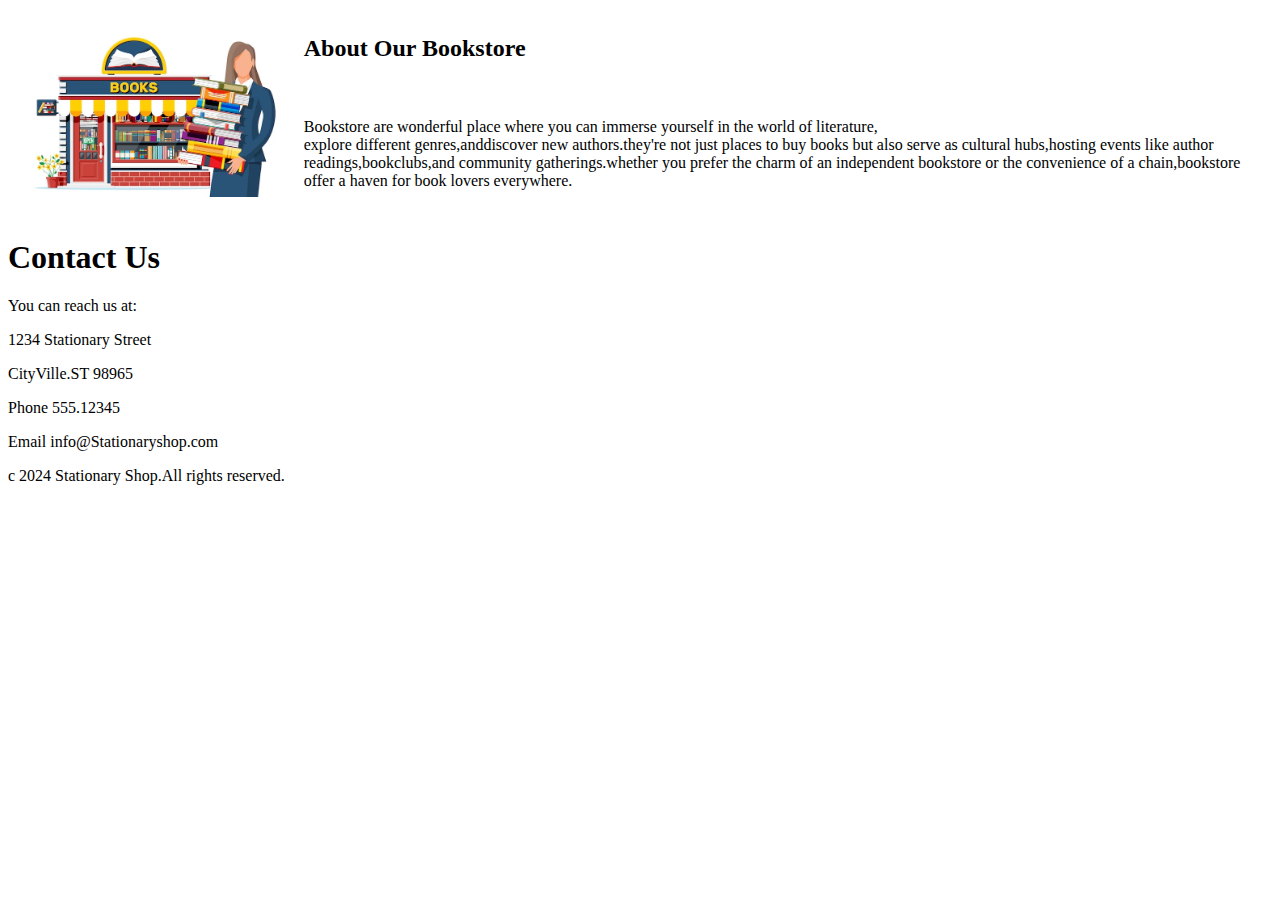
<file: 22at1a05g3/c.html>
<html>
<body>
<table cellspacing=20px;>
<tr>
 <td><img src="bd.jpg" alt="akhi" width=100%></td>
	   <td><h2>About Our Bookstore</h2><br><br>Bookstore are wonderful place where you can immerse yourself in the world of literature,<br>
	    explore different genres,anddiscover new authors.they're not just places to buy books but also serve as cultural hubs,hosting
		events like author readings,bookclubs,and community gatherings.whether you prefer the charm of an independent bookstore or the
		convenience of a chain,bookstore offer a haven for book lovers everywhere.</td>
     </tr>
	 </table>
</body>
</html>
<section>
<html>
<body>
<section>
<h1>Contact Us</h1>
<p>You can reach us at:</p>
<p>1234 Stationary Street</p>
<p>CityVille.ST 98965
<p>Phone 555.12345</p>
<p>Email info@Stationaryshop.com</p>
<p>c 2024 Stationary Shop.All rights reserved.</p>
</section>
</body>
</html>
</file>
